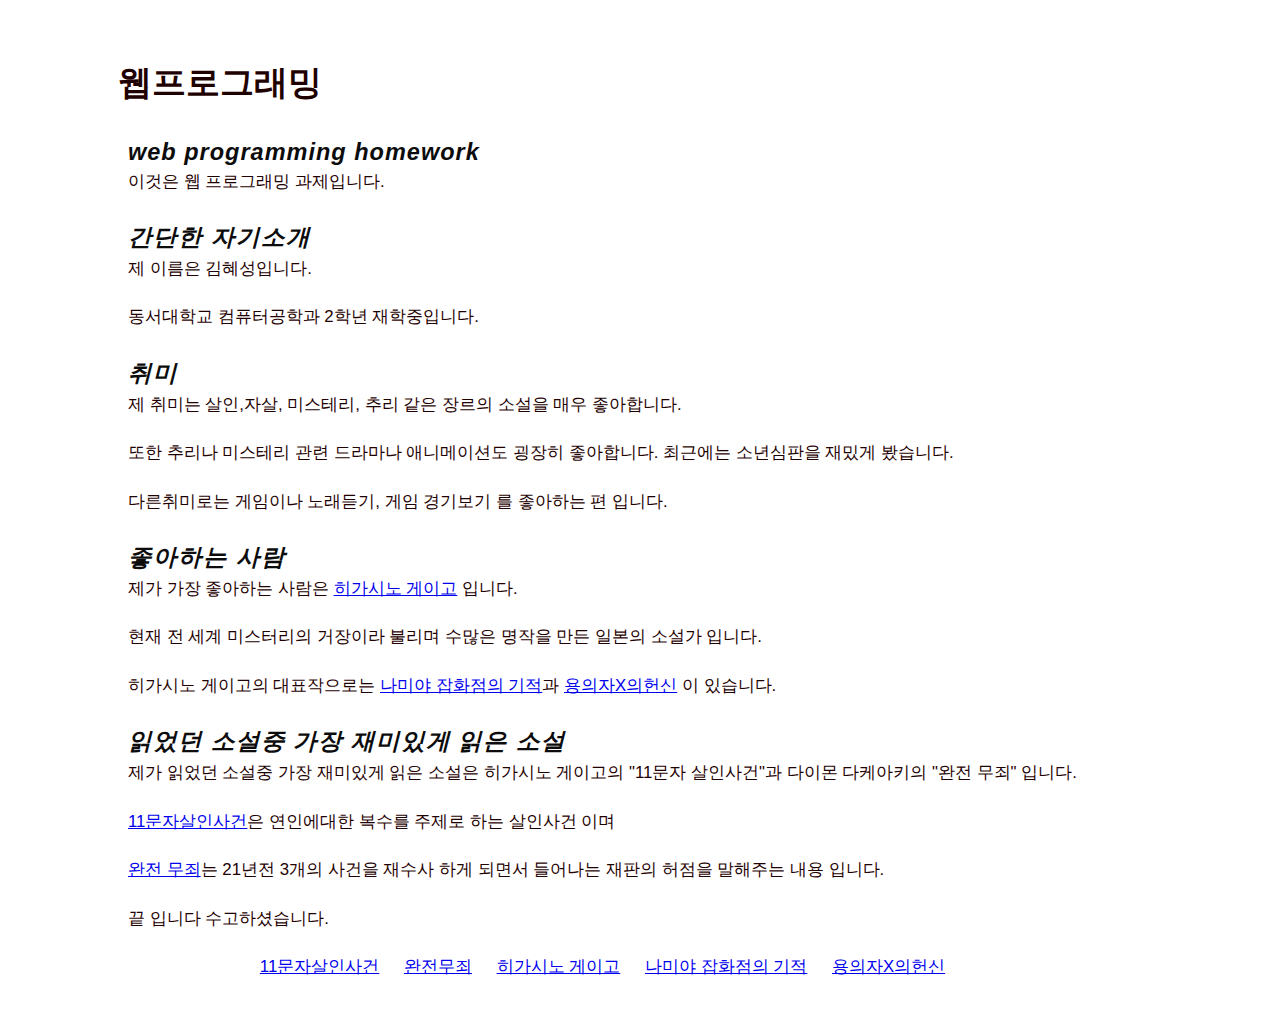
<file: index.html>
<!DOCTYPE html>
<html lang="en">
<head>
	<meta charset="utf-8">
	<title>CSS Zen Garden: The Beauty of CSS DESIGN</title>

	<link rel="stylesheet" media="screen" href="style.css?v=8may2013">
	<link rel="alternate" type="application/rss+xml" title="RSS" href="http://www.csszengarden.com/zengarden.xml">

	<meta name="viewport" content="width=device-width, initial-scale=1.0">
	<meta name="author" content="Dave Shea">
	<meta name="description" content="A demonstration of what can be accomplished visually through CSS-based design.">
	<meta name="robots" content="all">


	<!--[if lt IE 9]>
	<script src="script/html5shiv.js"></script>
	<![endif]-->
</head>

<!--



	View source is a feature, not a bug. Thanks for your curiosity and
	interest in participating!

	Here are the submission guidelines for the new and improved csszengarden.com:

	- CSS3? Of course! Prefix for ALL browsers where necessary.
	- go responsive; test your layout at multiple screen sizes.
	- your browser testing baseline: IE9+, recent Chrome/Firefox/Safari, and iOS/Android
	- Graceful degradation is acceptable, and in fact highly encouraged.
	- use classes for styling. Don't use ids.
	- web fonts are cool, just make sure you have a license to share the files. Hosted 
	  services that are applied via the CSS file (ie. Google Fonts) will work fine, but
	  most that require custom HTML won't. TypeKit is supported, see the readme on this
	  page for usage instructions: https://github.com/mezzoblue/csszengarden.com/

	And a few tips on building your CSS file:

	- use :first-child, :last-child and :nth-child to get at non-classed elements
	- use ::before and ::after to create pseudo-elements for extra styling
	- use multiple background images to apply as many as you need to any element
	- use the Kellum Method for image replacement, if still needed. http://goo.gl/GXxdI
	- don't rely on the extra divs at the bottom. Use ::before and ::after instead.

		
-->

<body id="css-zen-garden">
<div class="page-wrapper">

	<section class="intro" id="zen-intro">
		<header role="banner">
			<h1>웹프로그래밍</h1>
			
		</header>

		

		<div class="preamble" id="zen-preamble" role="article">
			<h3><b>web programming homework</b></h3>
			<p>  이것은 웹 프로그래밍 과제입니다. 
			
		</div>
	</section>

	<div class="main supporting" id="zen-supporting" role="main">
		<div class="explanation" id="zen-explanation" role="article">
			<h3><b>간단한 자기소개</b></h3>
			<p>제 이름은 김혜성입니다. </p>
			<p> 동서대학교 컴퓨터공학과 2학년 재학중입니다. </p>
		</div>

		<div class="participation" id="zen-participation" role="article">
			<h3><b>취미</b></h3>
			<p>제 취미는 살인,자살, 미스테리, 추리 같은 장르의 소설을 매우 좋아합니다.</p>
			<p>또한 추리나 미스테리 관련 드라마나 애니메이션도 굉장히 좋아합니다. 최근에는 소년심판을 재밌게 봤습니다.</p>
			<p>다른취미로는 게임이나 노래듣기, 게임 경기보기 를 좋아하는 편 입니다. </p>
		           </div>

		<div class="benefits" id="zen-benefits" role="article">
			<h3><b>좋아하는 사람</b></h3>
			<p>제가 가장 좋아하는 사람은 <a href="https://ko.wikipedia.org/wiki/%ED%9E%88%EA%B0%80%EC%8B%9C%EB%85%B8_%EA%B2%8C%EC%9D%B4%EA%B3%A0" title="히가시노 게이고&#8217;s HTML" class="zen-validate-html">히가시노 게이고</a> 입니다. </p>
			<p>현재 전 세계 미스터리의 거장이라 불리며 수많은 명작을 만든 일본의 소설가 입니다.</p>
			<p>히가시노 게이고의 대표작으로는 <a href="https://ko.wikipedia.org/wiki/%EB%82%98%EB%AF%B8%EC%95%BC_%EC%9E%A1%ED%99%94%EC%A0%90%EC%9D%98_%EA%B8%B0%EC%A0%81" title="나미야잡화점의기적&#8217;s HTML" class="zen-validate-html">나미야 잡화점의 기적</a>과
				<a href="https://ko.wikipedia.org/wiki/%EC%9A%A9%EC%9D%98%EC%9E%90_X%EC%9D%98_%ED%97%8C%EC%8B%A0" title="용의자X의헌신&#8217;s HTML" class="zen-validate-html">용의자X의헌신</a> 이 있습니다.</p>
		    
		</div>

		<div class="benefits" id="zen-benefits" role="article">
			<h3><b>읽었던 소설중 가장 재미있게 읽은 소설</b></h3>
			<p>제가 읽었던 소설중 가장 재미있게 읽은 소설은 히가시노 게이고의 "11문자 살인사건"과 다이몬 다케아키의 "완전 무죄" 입니다.</p>
		    <p><a href="https://ko.wikipedia.org/wiki/11%EB%AC%B8%EC%9E%90_%EC%82%B4%EC%9D%B8%EC%82%AC%EA%B1%B4" title="11문자살인사건&#8217;s HTML" class="zen-validate-html">11문자살인사건</a>은 연인에대한 복수를 주제로 하는 살인사건 이며</p> 
			<p><a href="http://mystery.or.kr/%ED%95%B4%EC%99%B8%EC%8B%A0%EA%B0%84/?vid=504" title="11문자살인사건&#8217;s HTML" class="zen-validate-html">완전 무죄</a>는 21년전 3개의 사건을 재수사 하게 되면서 들어나는 재판의 허점을 말해주는 내용 입니다.</p>
		</div>

		<p> 끝 입니다 수고하셨습니다.</p>
			
		

		
		
		
		<footer>
			<a href="https://ko.wikipedia.org/wiki/11%EB%AC%B8%EC%9E%90_%EC%82%B4%EC%9D%B8%EC%82%AC%EA%B1%B4" title="11문자살인사건&#8217;s HTML" class="zen-validate-html">11문자살인사건</a>
			<a href="http://mystery.or.kr/%ED%95%B4%EC%99%B8%EC%8B%A0%EA%B0%84/?vid=504" title="11문자살인사건&#8217;s HTML" class="zen-validate-html">완전무죄</a>
			<a href="https://ko.wikipedia.org/wiki/%ED%9E%88%EA%B0%80%EC%8B%9C%EB%85%B8_%EA%B2%8C%EC%9D%B4%EA%B3%A0" title="히가시노 게이고&#8217;s HTML" class="zen-validate-html">히가시노 게이고</a>
			<a href="https://ko.wikipedia.org/wiki/%EB%82%98%EB%AF%B8%EC%95%BC_%EC%9E%A1%ED%99%94%EC%A0%90%EC%9D%98_%EA%B8%B0%EC%A0%81" title="나미야잡화점의기적&#8217;s HTML" class="zen-validate-html">나미야 잡화점의 기적</a>
			<a href="https://ko.wikipedia.org/wiki/%EC%9A%A9%EC%9D%98%EC%9E%90_X%EC%9D%98_%ED%97%8C%EC%8B%A0" title="용의자X의헌신&#8217;s HTML" class="zen-validate-html">용의자X의헌신</a>
		</footer>

	</div>


	<aside class="sidebar" role="complementary">
		

			<div class="design-archives" id="design-archives">
				

			
	</aside>


</div>

<!--

	These superfluous divs/spans were originally provided as catch-alls to add extra imagery.
	These days we have full ::before and ::after support, favour using those instead.
	These only remain for historical design compatibility. They might go away one day.
		
-->
<div class="extra1" role="presentation"></div><div class="extra2" role="presentation"></div><div class="extra3" role="presentation"></div>
<div class="extra4" role="presentation"></div><div class="extra5" role="presentation"></div><div class="extra6" role="presentation"></div>

</body>
</html>
</file>
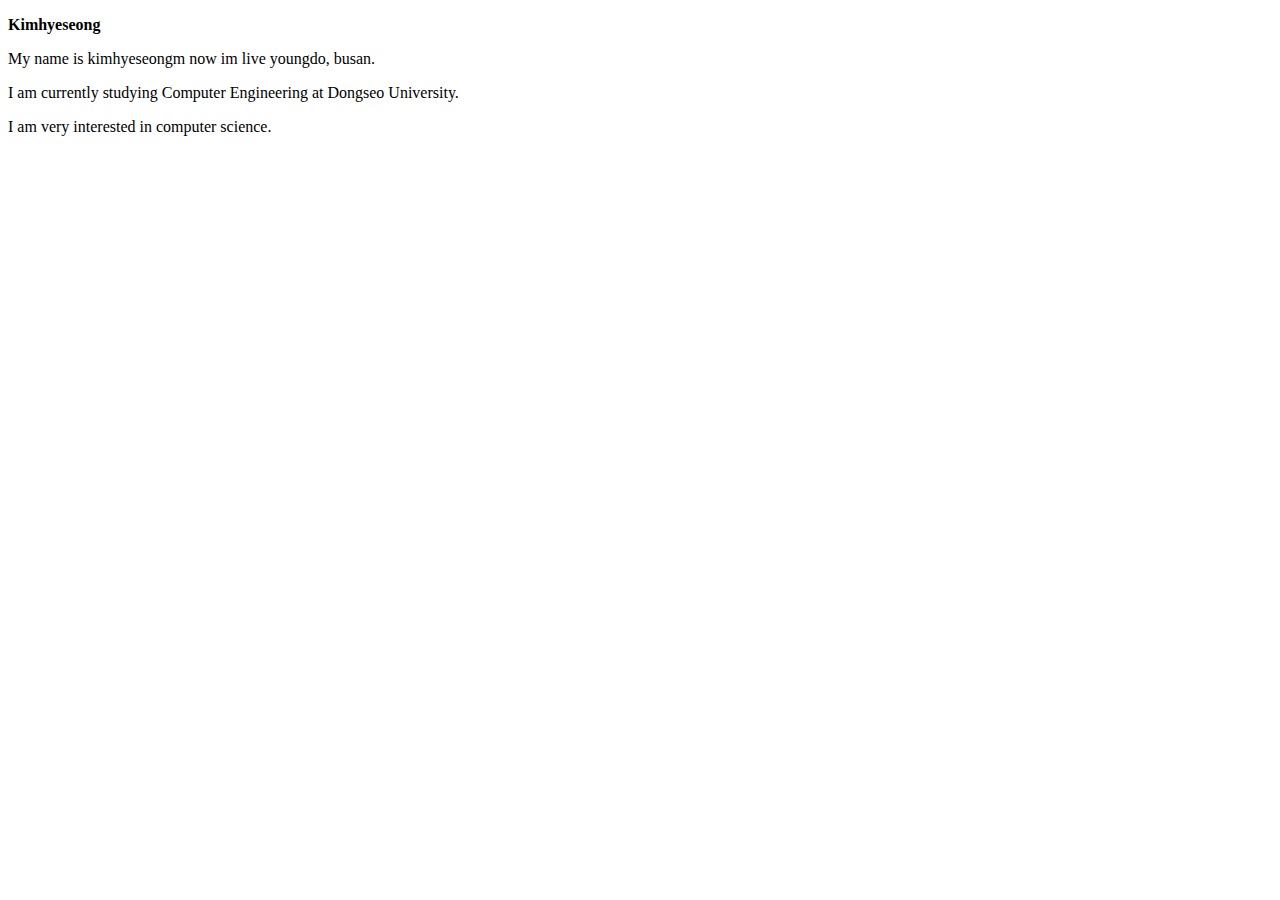
<file: homework2-1.html>
<!DOCTYPE html>
<html>
<body>

<p><b>Kimhyeseong</b></p>
<p>My name is kimhyeseongm now im live youngdo, busan.</p>
<p>I am currently studying Computer Engineering at Dongseo University.</p>

<p>I am very interested in computer science.</p>


</body>
</html>
</file>
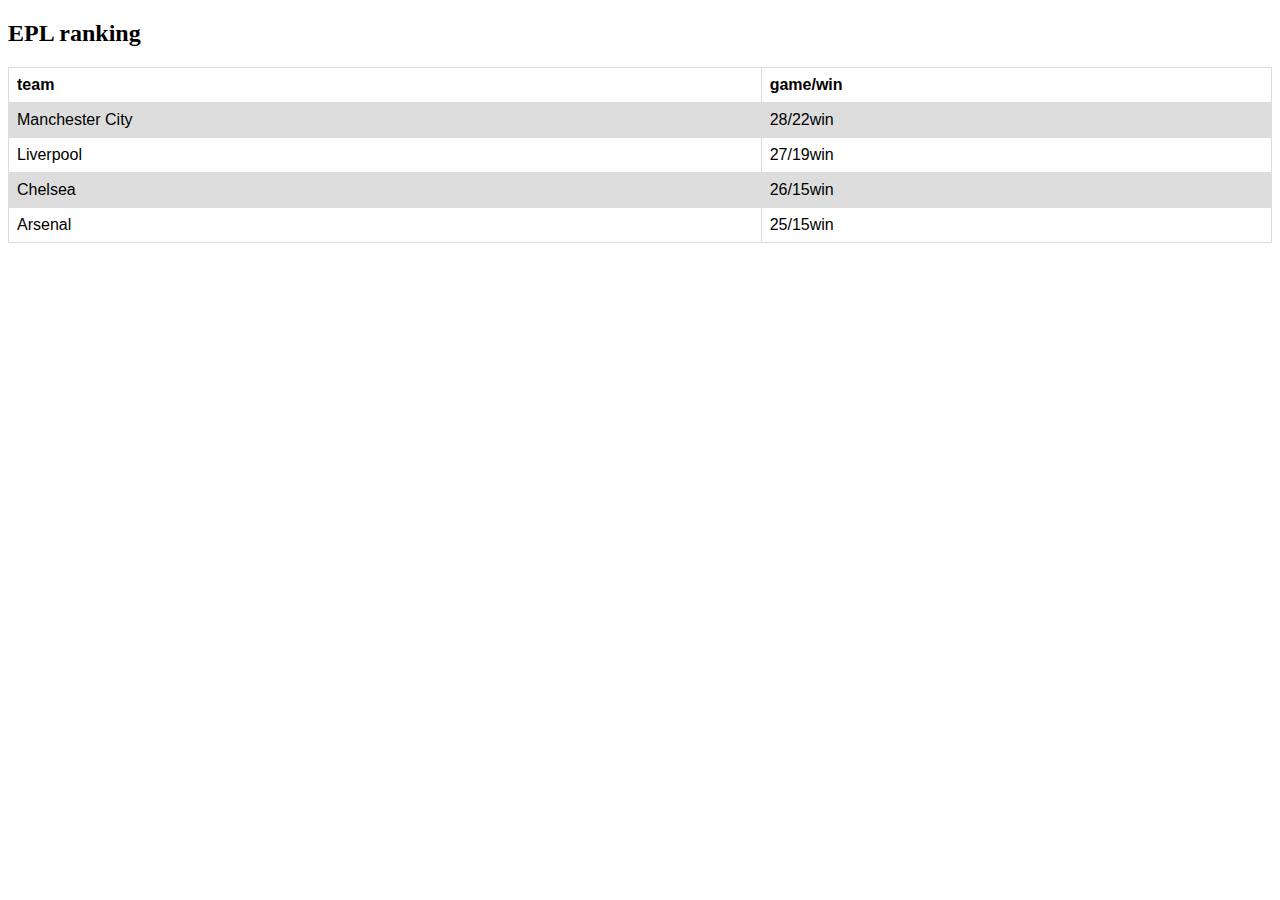
<file: homework2-2.html>
<!DOCTYPE html>
<html>
<head>
<style>
table {
  font-family: arial, sans-serif;
  border-collapse: collapse;
  width: 100%;
}

td, th {
  border: 1px solid #dddddd;
  text-align: left;
  padding: 8px;
}

tr:nth-child(even) {
  background-color: #dddddd;
}
</style>
</head>
<body>

<h2>EPL ranking</h2>

<table>
  <tr>
    <th>team</th>
    <th>game/win</th>
   
  </tr>
  <tr>
    <td>Manchester City</td>
    <td>28/22win</td>
   
  </tr>
  <tr>
    <td>Liverpool</td>
    <td>27/19win</td>
    
  </tr>
  <tr>
    <td>Chelsea</td>
    <td>26/15win</td>
    
  </tr>
  <tr>
    <td>Arsenal</td>
    <td>25/15win</td>
    
  
  </tr>
</table>

</body>
</html>
</file>
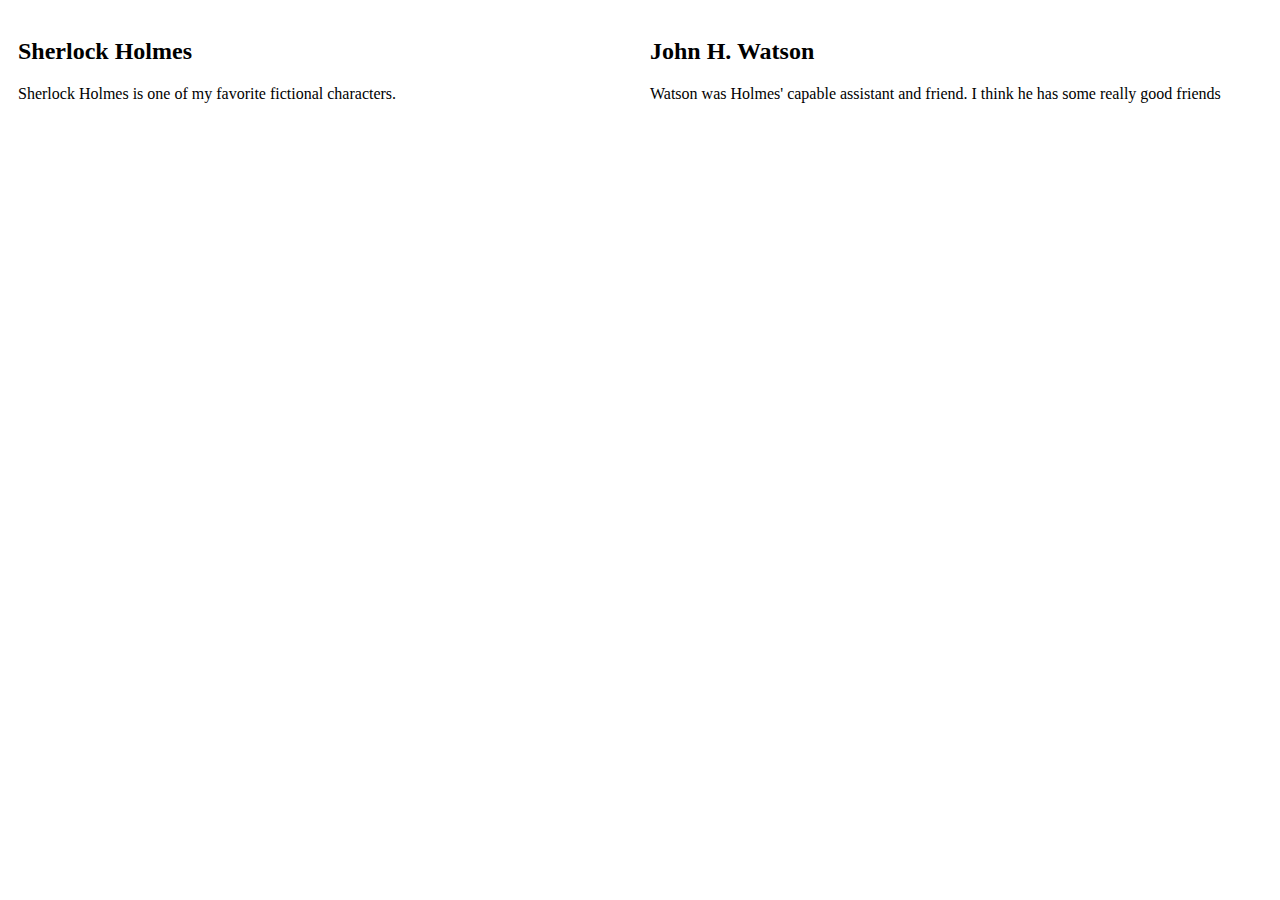
<file: homework2-3.html>
<!DOCTYPE html>
<html>
<head>
<meta name="viewport" content="width=device-width, initial-scale=1">
<style>
* {
  box-sizing: border-box;
}

/* Create two equal columns that floats next to each other */
.column {
  float: left;
  width: 50%;
  padding: 10px;
  height: 300px; /* Should be removed. Only for demonstration */
}

/* Clear floats after the columns */
.row:after {
  content: "";
  display: table;
  clear: both;
}
</style>
</head>
<body>


 
<div class="row">
  <div class="column" style="background-color:#white;">
    <h2>Sherlock Holmes</h2>
    <p>Sherlock Holmes is one of my favorite fictional characters.</p>
  </div>
  <div class="column" style="background-color:#white;">
    <h2>John H. Watson</h2>
    <p>Watson was Holmes' capable assistant and friend. I think he has some really good friends</p>
  </div>
</div>

</body>
</html>
</file>
<file: style.css>
/* css Zen Garden default style v1.02 */
/* css released under Creative Commons License - http://creativecommons.org/licenses/by-nc-sa/1.0/  */

/* This file based on 'Tranquille' by Dave Shea */
/* You may use this file as a foundation for any new work, but you may find it easier to start from scratch. */
/* Not all elements are defined in this file, so you'll most likely want to refer to the xhtml as well. */

/* Your images should be linked as if the CSS file sits in the same folder as the images. ie. no paths. */


/* basic elements */
html {
	margin: 0;
	padding: 0;
	}
body { 
	font: 105% georgia, sans-serif;
	line-height: 1.88889;
	color: #1f0101; 
	margin: 10; 
	padding: 0;
	}
p { 
	margin-top: 0; 
	text-align: justify;
	}
h3 { 
	font: italic normal 1.4em georgia, sans-serif;
	letter-spacing: 1px; 
	margin-bottom: 0; 
	color: #0c0c0c;
	}

a:visited { 
	font-weight: bold; 
	text-decoration: none; 
	color: #e41717;
	}
a:hover, a:focus, a:active { 
	text-decoration: underline; 
	color: #7cfc05;
	}
abbr {
	border-bottom: none;
	}


/* specific divs */
.page-wrapper { 
	background: url(https://ifh.cc/g/WyZart.jpg) no-repeat center ; 
    padding: 0 175px 0 110px;  
	margin: 0; 
	position: relative;
    background-size: cover;	
}


.intro { 
	min-width: 470px;
	width: 100%;
	}



	
	

header {
	padding-top: 20px;
	height: 87px;
}

.summary {
	clear: both; 
	margin: 20px 20px 20px 10px; 
	width: 160px; 
	float: left;
	}
.summary p {
	font: italic 1.1em/2.2 georgia; 
	text-align: center;
	}

.preamble {
	clear: right; 
	padding: 0px 10px 0 10px;
	}
.supporting {	
	padding-left: 10px; 
	margin-bottom: 40px;
	}

footer { 
	text-align: center; 
	}
footer a:link, footer a:visited { 
	margin-right: 20px; 
	}

.sidebar {
	margin-left: 600px; 
	position: absolute; 
	top: 0; 
	right: 0;
	}
.sidebar .wrapper { 
	font: 10px verdana, sans-serif; 
	
	padding: 10px; 
	margin-top: 150px; 
	width: 130px; 
	}
.sidebar h3.select { 
	
	margin: 10px 0 5px 0; 
	width: 97px; 
	height: 16px; 

	text-indent: 100%;
	white-space: nowrap;
	overflow: hidden;
	}



.sidebar ul {
	margin: 10;
	padding: 10;
	}
.sidebar li {
	line-height: 1.3em; 
	background: transparent url(http://csszengarden.com/001/cr1.gif) no-repeat top center; 
	display: block; 
	padding-top: 5px; 
	margin-bottom: 5px;
	list-style-type: none;
	}
.sidebar li a:link {
	color: #000000;
	}
.sidebar li a:visited {
	color: #B3AE94;
	}
</file>
